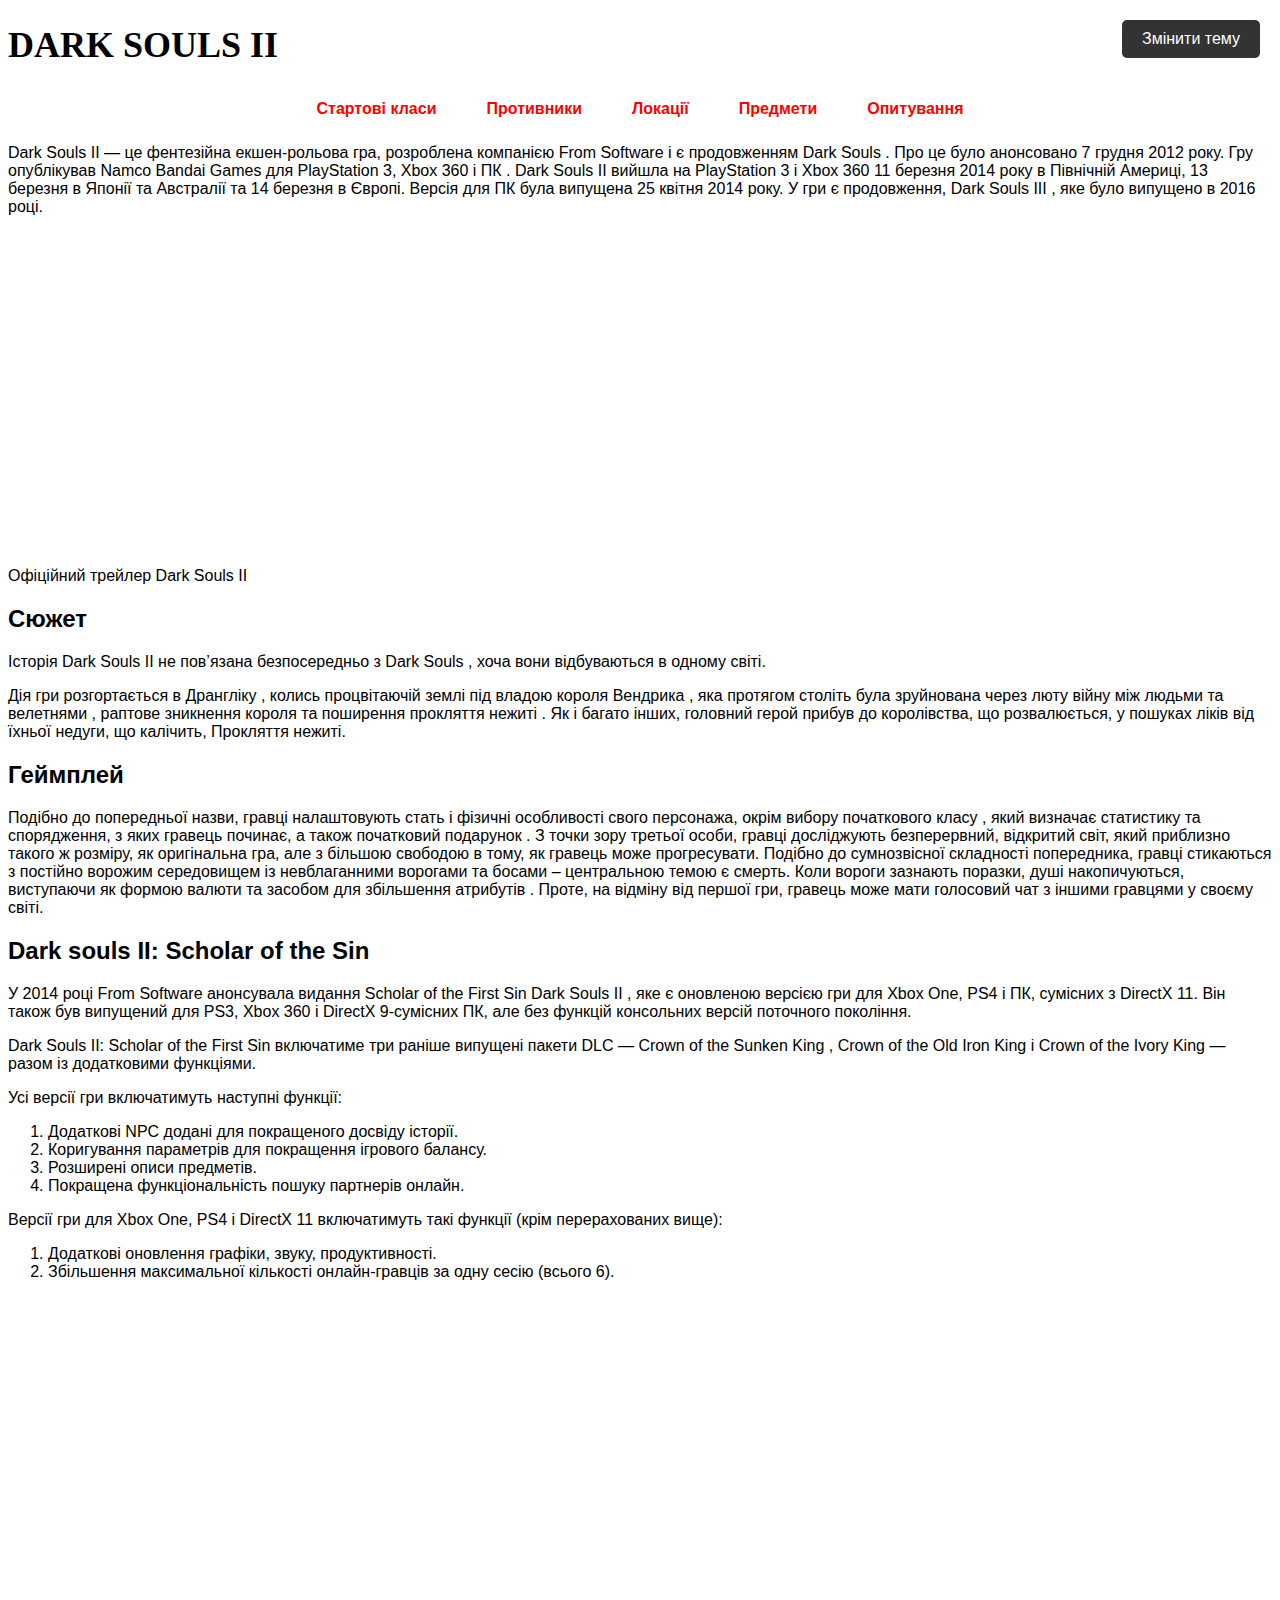
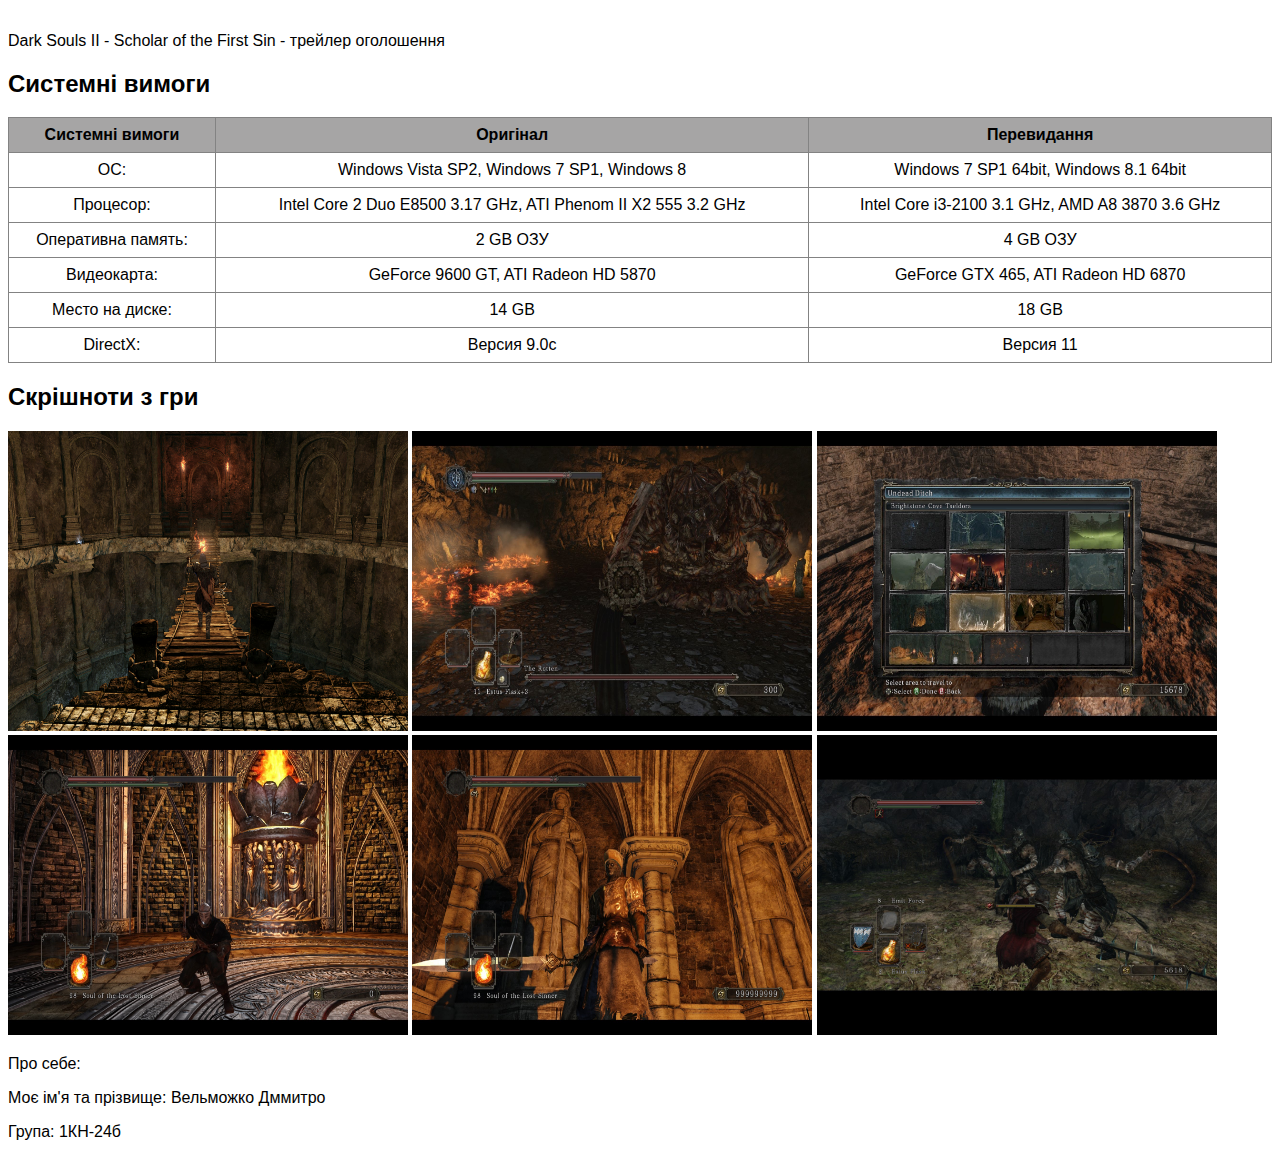
<file: index.html>
<!DOCTYPE html>
<html>
    <head>
        <title>Dark Souls II</title>
        <link rel="stylesheet" href="style.css">
    </head>
    <body>
      <h1 class="title">Dark Souls II</h1>
      <header>
      <nav class="nav">
        <a href="classes.html">Стартові класи</a> 
        <a href="enemy.html">Противники</a> 
        <a href="locations.html">Локації</a> 
        <a href="items.html">Предмети</a>
        <a href="form.html">Опитування</a>
    </nav>
    </header>
        <p>Dark Souls II — це фентезійна екшен-рольова гра, розроблена компанією From Software 
        і є продовженням Dark Souls . Про це було анонсовано 7 грудня 2012 року. 
        Гру опублікував Namco Bandai Games для PlayStation 3, Xbox 360 і ПК . Dark Souls II  вийшла на PlayStation 3 і Xbox 360 
        11 березня 2014 року в Північній Америці, 13 березня в Японії та Австралії та 14 березня в Європі. Версія для ПК була випущена 25 квітня 2014 року. 
        У гри є продовження,  Dark Souls III , яке було випущено в 2016 році.</p>
          <iframe width="560" height="315" src="https://www.youtube.com/embed/UomaKbWHPqc" 
          frameborder="0" allow="accelerometer; autoplay; clipboard-write; encrypted-media; gyroscope; picture-in-picture" 
          allowfullscreen></iframe>
          <p>Офіційний трейлер Dark Souls II</p>
      <h2>Сюжет</h2>
        <p>Історія Dark Souls II не пов’язана безпосередньо з Dark Souls , хоча вони відбуваються
             в одному світі.</p>
        <p>Дія гри розгортається в Дрангліку , колись процвітаючій землі під владою короля Вендрика , яка протягом століть була зруйнована через люту війну 
            між людьми та велетнями , раптове зникнення короля та поширення прокляття нежиті . Як і багато інших, головний герой прибув до королівства, що розвалюється, у пошуках ліків 
            від їхньої недуги, що калічить, Прокляття нежиті.</p>
            <h2>Геймплей</h2>
        <p>Подібно до попередньої назви, гравці налаштовують стать і фізичні особливості свого персонажа, окрім вибору початкового класу , який визначає статистику та спорядження, з яких 
            гравець починає, а також початковий подарунок . З точки зору третьої особи, гравці досліджують безперервний, відкритий світ, який приблизно такого ж розміру, як оригінальна гра, але з більшою 
            свободою в тому, як гравець може прогресувати. Подібно до сумнозвісної складності попередника, гравці стикаються з постійно ворожим середовищем із невблаганними ворогами та босами – центральною темою є смерть. 
            Коли вороги зазнають поразки, душі накопичуються, виступаючи як формою валюти та засобом для збільшення атрибутів . Проте, на відміну від першої гри, гравець може мати голосовий чат з іншими гравцями у своєму світі.</p>
            <h2>Dark souls II: Scholar of the Sin</h2>
        <p>У 2014 році From Software анонсувала видання Scholar of the First Sin Dark Souls II , яке є оновленою версією гри для Xbox One, PS4 і ПК, сумісних з DirectX 11. Він також був випущений для PS3, Xbox 360 і DirectX 9-сумісних ПК, але без 
            функцій консольних версій поточного покоління.</p>
        <p>Dark Souls II: Scholar of the First Sin включатиме три раніше випущені 
        пакети DLC — Crown of the Sunken King , Crown of the Old Iron King і Crown of the Ivory King — разом із додатковими функціями.</p>
        <p>Усі версії гри включатимуть наступні функції:</p>
            <ol>
                <li>Додаткові NPC додані для покращеного досвіду історії.</li>
                <li>Коригування параметрів для покращення ігрового балансу.</li>
                <li>Розширені описи предметів.</li>
                <li>Покращена функціональність пошуку партнерів онлайн.</li>
            </ol>
        <p>Версії гри для Xbox One, PS4 і DirectX 11 включатимуть такі функції (крім перерахованих вище): </p>
            <ol>
                <li>Додаткові оновлення графіки, звуку, продуктивності.</li>
                <li>Збільшення максимальної кількості онлайн-гравців за одну сесію (всього 6).</li>
            </ol>
            <iframe width="560" height="315" 
                src="https://www.youtube.com/embed/v0GxBZcVmHc" 
                title="YouTube video player" frameborder="0" 
                allow="accelerometer; autoplay; clipboard-write; encrypted-media; gyroscope; picture-in-picture; web-share" 
                allowfullscreen></iframe>
        <p>Dark Souls II - Scholar of the First Sin - трейлер оголошення</p>
      <h2>Системні вимоги</h2>
        <table border="1" cellspacing="0" cellpadding="5" class="table">
          <tr>
            <th>Системні вимоги</th>
            <th>Оригінал</th>
            <th>Перевидання</th>
          </tr>
          <tr>
            <td>OC:</td>
            <td>Windows Vista SP2, Windows 7 SP1, Windows 8</td>
            <td>Windows 7 SP1 64bit, Windows 8.1 64bit</td>
          </tr>
          <tr>
            <td>Процесор:</td>
            <td>Intel Core 2 Duo E8500 3.17 GHz, ATI Phenom II X2 555 3.2 GHz</td>
            <td>Intel Core i3-2100 3.1 GHz, AMD A8 3870 3.6 GHz</td>
          </tr>
          <tr>
            <td>Оперативна память:</td>
            <td>2 GB ОЗУ</td>
            <td>4 GB ОЗУ</td>
          </tr>
          <tr>
            <td>Видеокарта:</td>
            <td>GeForce 9600 GT, ATI Radeon HD 5870</td>
            <td>GeForce GTX 465, ATI Radeon HD 6870</td>
          </tr>
          <tr>
            <td>Место на диске:</td>
            <td>14 GB</td>
            <td>18 GB</td>
          </tr>
          <tr>
            <td>DirectX:</td>
            <td>Версия 9.0c</td>
            <td>Версия 11</td>
          </tr>
        </table>
      <h2>Скрішноти з гри</h2>
        <img src="images/screenshot1.jpg" width="400" height="300" alighn="left">
        <img src="images/screenshot2.jpg" width="400" height="300" alighn="left">
        <img src="images/screenshot3.jpg" width="400" height="300" alighn="left">
        <img src="images/screenshot4.jpg" width="400" height="300" alighn="left">
        <img src="images/screenshot5.jpg" width="400" height="300" alighn="left">
        <img src="images/screenshot6.jpg" width="400" height="300" alighn="left">
      <footer>
        <p>Про себе:</p>
        <p>Моє ім'я та прізвище: Вельможко Дммитро</p>
        <p>Група: 1КН-24б</p> 
      </footer>
      <button id="themeToggleBtn" class="theme-toggle-button">Змінити тему</button>
      <button id="scrollToTopBtn" style="display: none;">↑</button>
      <noscript>Увімкніть JavaScrips!!!</noscript>
      <script src="js/scroll_button.js"></script>
      <script src="js/theme.js"></script>
  </body>
</html>
</file>
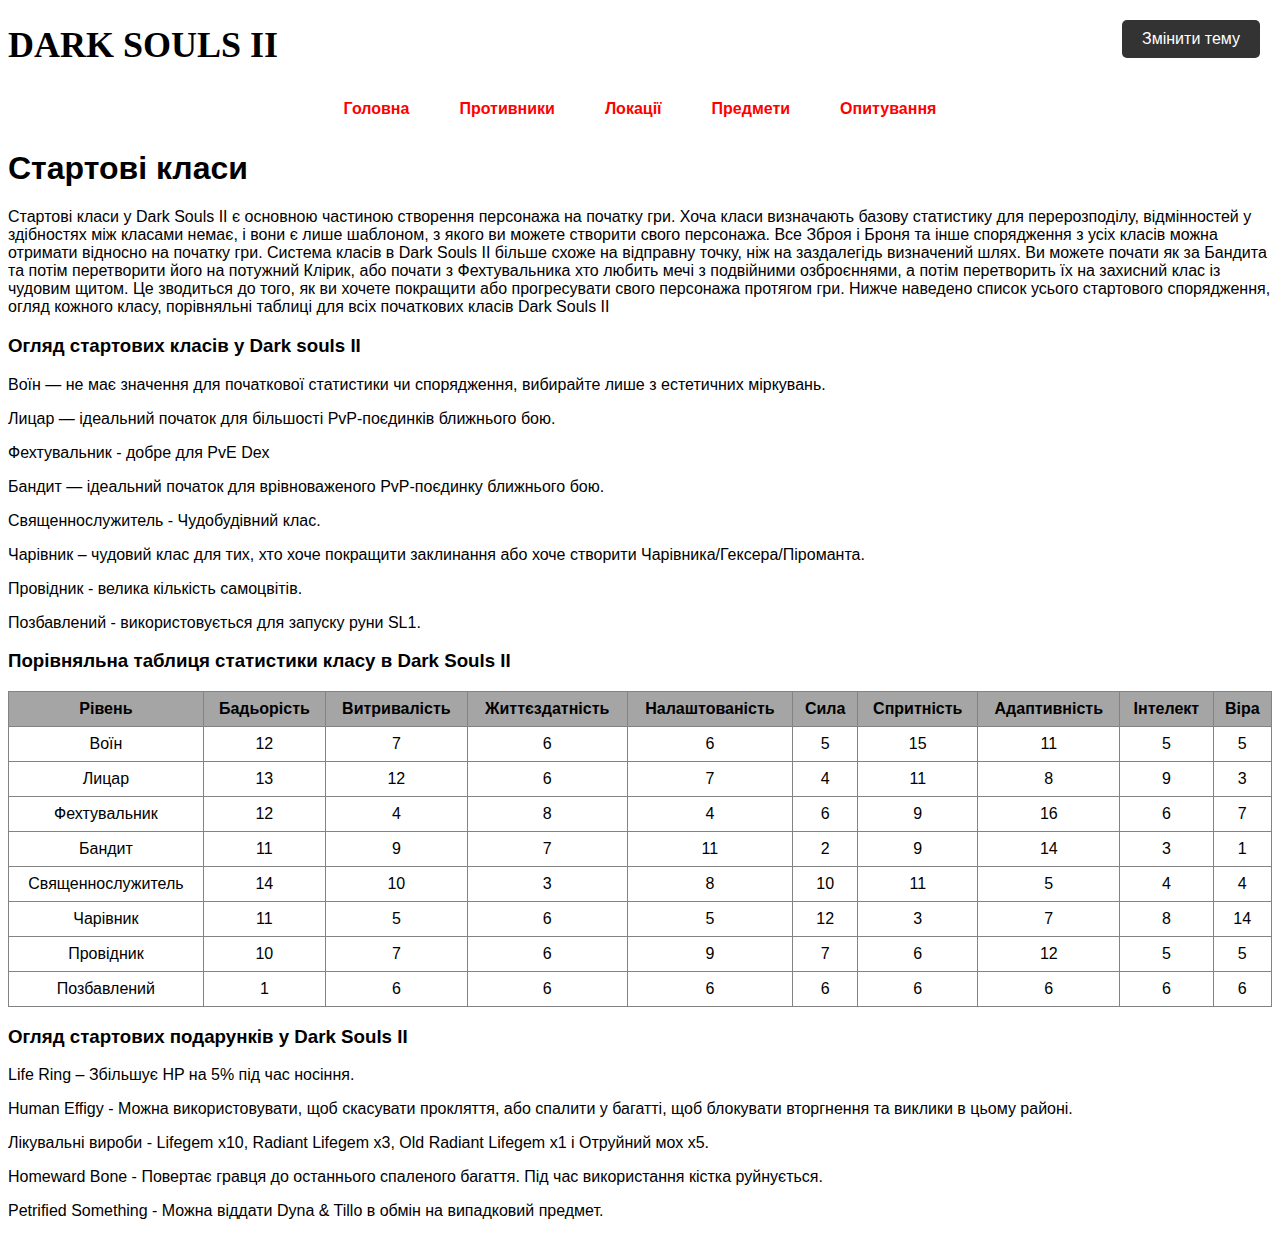
<file: classes.html>
<!DOCTYPE html>
<html>
    <head>
        <title>Стартові класи</title>
        <link rel="stylesheet" href="style.css">
    </head>
    <body>
        <h1 class="title">Dark Souls II</h1>
        <nav class="nav">
            <a href="index.html">Головна</a> 
            <a href="enemy.html">Противники</a> 
            <a href="locations.html">Локації</a> 
            <a href="items.html">Предмети</a>
            <a href="form.html">Опитування</a>
        </nav>
        <h1>Стартові класи</h1>
        <p>Стартові класи у Dark Souls II є основною частиною створення персонажа на початку гри. 
            Хоча класи визначають базову статистику для перерозподілу, відмінностей у здібностях між класами немає, і вони є лише шаблоном, з якого ви можете створити свого персонажа. 
            Все Зброя і Броня та інше спорядження з усіх класів можна отримати відносно на початку гри. Система класів в Dark Souls II більше схоже на відправну точку, ніж на заздалегідь визначений шлях. 
            Ви можете почати як за Бандита та потім перетворити його на потужний Клірик, або почати з Фехтувальника хто любить мечі з подвійними озброєннями, а потім перетворить їх на захисний клас із чудовим щитом. 
            Це зводиться до того, як ви хочете покращити або прогресувати свого персонажа протягом гри. Нижче наведено список усього стартового спорядження, огляд кожного класу, порівняльні 
            таблиці для всіх початкових класів Dark Souls II</p>
        <h3>Огляд стартових класів у Dark souls II</h3>
            <p>Воїн — не має значення для початкової статистики чи спорядження, вибирайте лише з естетичних міркувань.</p>
            <p>Лицар — ідеальний початок для більшості PvP-поєдинків ближнього бою.</p>
            <p>Фехтувальник - добре для PvE Dex</p>
            <p>Бандит — ідеальний початок для врівноваженого PvP-поєдинку ближнього бою.</p>
            <p>Священнослужитель - Чудобудівний клас.</p>
            <p>Чарівник – чудовий клас для тих, хто хоче покращити заклинання або хоче створити Чарівника/Гексера/Піроманта.</p>
            <p>Провідник - велика кількість самоцвітів.</p>
            <p>Позбавлений - використовується для запуску руни SL1.</p>
        <h3>Порівняльна таблиця статистики класу в Dark Souls II</h3>
        <table border="1" cellspacing="0" cellpadding="5" class="table">
            <thead>
                <tr>
                    <th>Рівень</th>
                    <th>Бадьорість</th>
                    <th>Витривалість</th>
                    <th>Життєздатність</th>
                    <th>Налаштованість</th>
                    <th>Сила</th>
                    <th>Спритність</th>
                    <th>Адаптивність</th>
                    <th>Інтелект</th>
                    <th>Віра</th>
                </tr>
            </thead>
            <tbody>
                <tr>
                    <td>Воїн</td>
                    <td>12</td>
                    <td>7</td>
                    <td>6</td>
                    <td>6</td>
                    <td>5</td>
                    <td>15</td>
                    <td>11</td>
                    <td>5</td>
                    <td>5</td>
                </tr>
                <tr>
                    <td>Лицар</td>
                    <td>13</td>
                    <td>12</td>
                    <td>6</td>
                    <td>7</td>
                    <td>4</td>
                    <td>11</td>
                    <td>8</td>
                    <td>9</td>
                    <td>3</td>
                </tr>
                <tr>
                    <td>Фехтувальник</td>
                    <td>12</td>
                    <td>4</td>
                    <td>8</td>
                    <td>4</td>
                    <td>6</td>
                    <td>9</td>
                    <td>16</td>
                    <td>6</td>
                    <td>7</td>
                </tr>
                <tr>
                    <td>Бандит</td>
                    <td>11</td>
                    <td>9</td>
                    <td>7</td>
                    <td>11</td>
                    <td>2</td>
                    <td>9</td>
                    <td>14</td>
                    <td>3</td>
                    <td>1</td>
                </tr>
                <tr>
                    <td>Священнослужитель</td>
                    <td>14</td>
                    <td>10</td>
                    <td>3</td>
                    <td>8</td>
                    <td>10</td>
                    <td>11</td>
                    <td>5</td>
                    <td>4</td>
                    <td>4</td>
                </tr>
                <tr>
                    <td>Чарівник</td>
                    <td>11</td>
                    <td>5</td>
                    <td>6</td>
                    <td>5</td>
                    <td>12</td>
                    <td>3</td>
                    <td>7</td>
                    <td>8</td>
                    <td>14</td>
                </tr>
                <tr>
                    <td>Провідник</td>
                    <td>10</td>
                    <td>7</td>
                    <td>6</td>
                    <td>9</td>
                    <td>7</td>
                    <td>6</td>
                    <td>12</td>
                    <td>5</td>
                    <td>5</td>
                </tr>
                <tr>
                    <td>Позбавлений</td>
                    <td>1</td>
                    <td>6</td>
                    <td>6</td>
                    <td>6</td>
                    <td>6</td>
                    <td>6</td>
                    <td>6</td>
                    <td>6</td>
                    <td>6</td>
                </tr>
            </tbody>
        </table>        
        <h3>Огляд стартових подарунків у Dark Souls II</h3>
            <p>Life Ring – Збільшує HP на 5% під час носіння.</p>
            <p>Human Effigy - Можна використовувати, щоб скасувати прокляття, або спалити у багатті, щоб блокувати вторгнення та виклики в цьому районі.</p>
            <p>Лікувальні вироби - Lifegem x10, Radiant Lifegem x3, Old Radiant Lifegem x1 і Отруйний мох x5.</p>
            <p>Homeward Bone - Повертає гравця до останнього спаленого багаття. Під час використання кістка руйнується.</p>
            <p>Petrified Something - Можна віддати Dyna & Tillo в обмін на випадковий предмет.</p>
        <button id="themeToggleBtn" class="theme-toggle-button">Змінити тему</button>
        <button id="scrollToTopBtn" style="display: none;">↑</button>
        <noscript>Увімкніть JavaScrips!!!</noscript>
        <script src="js/scroll_button.js"></script>
        <script src="js/theme.js"></script>
    </body>
</html>
</file>
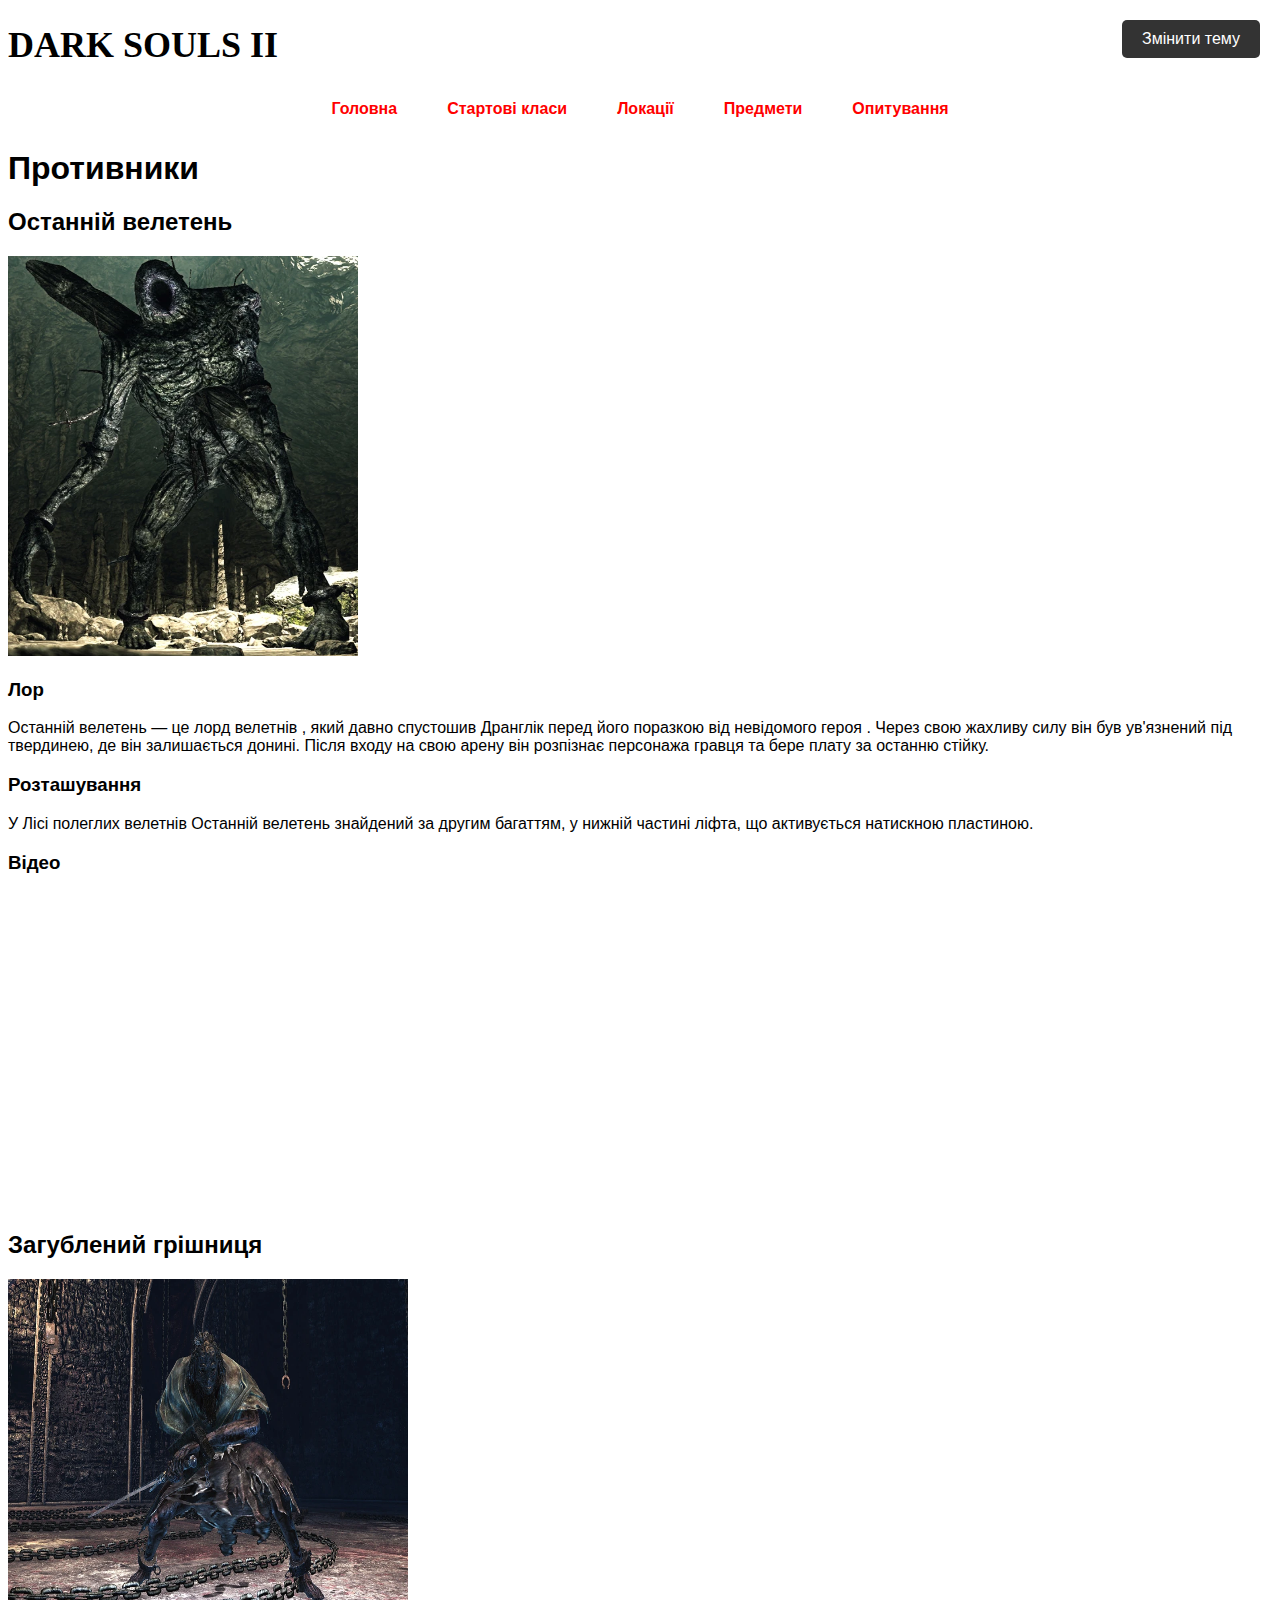
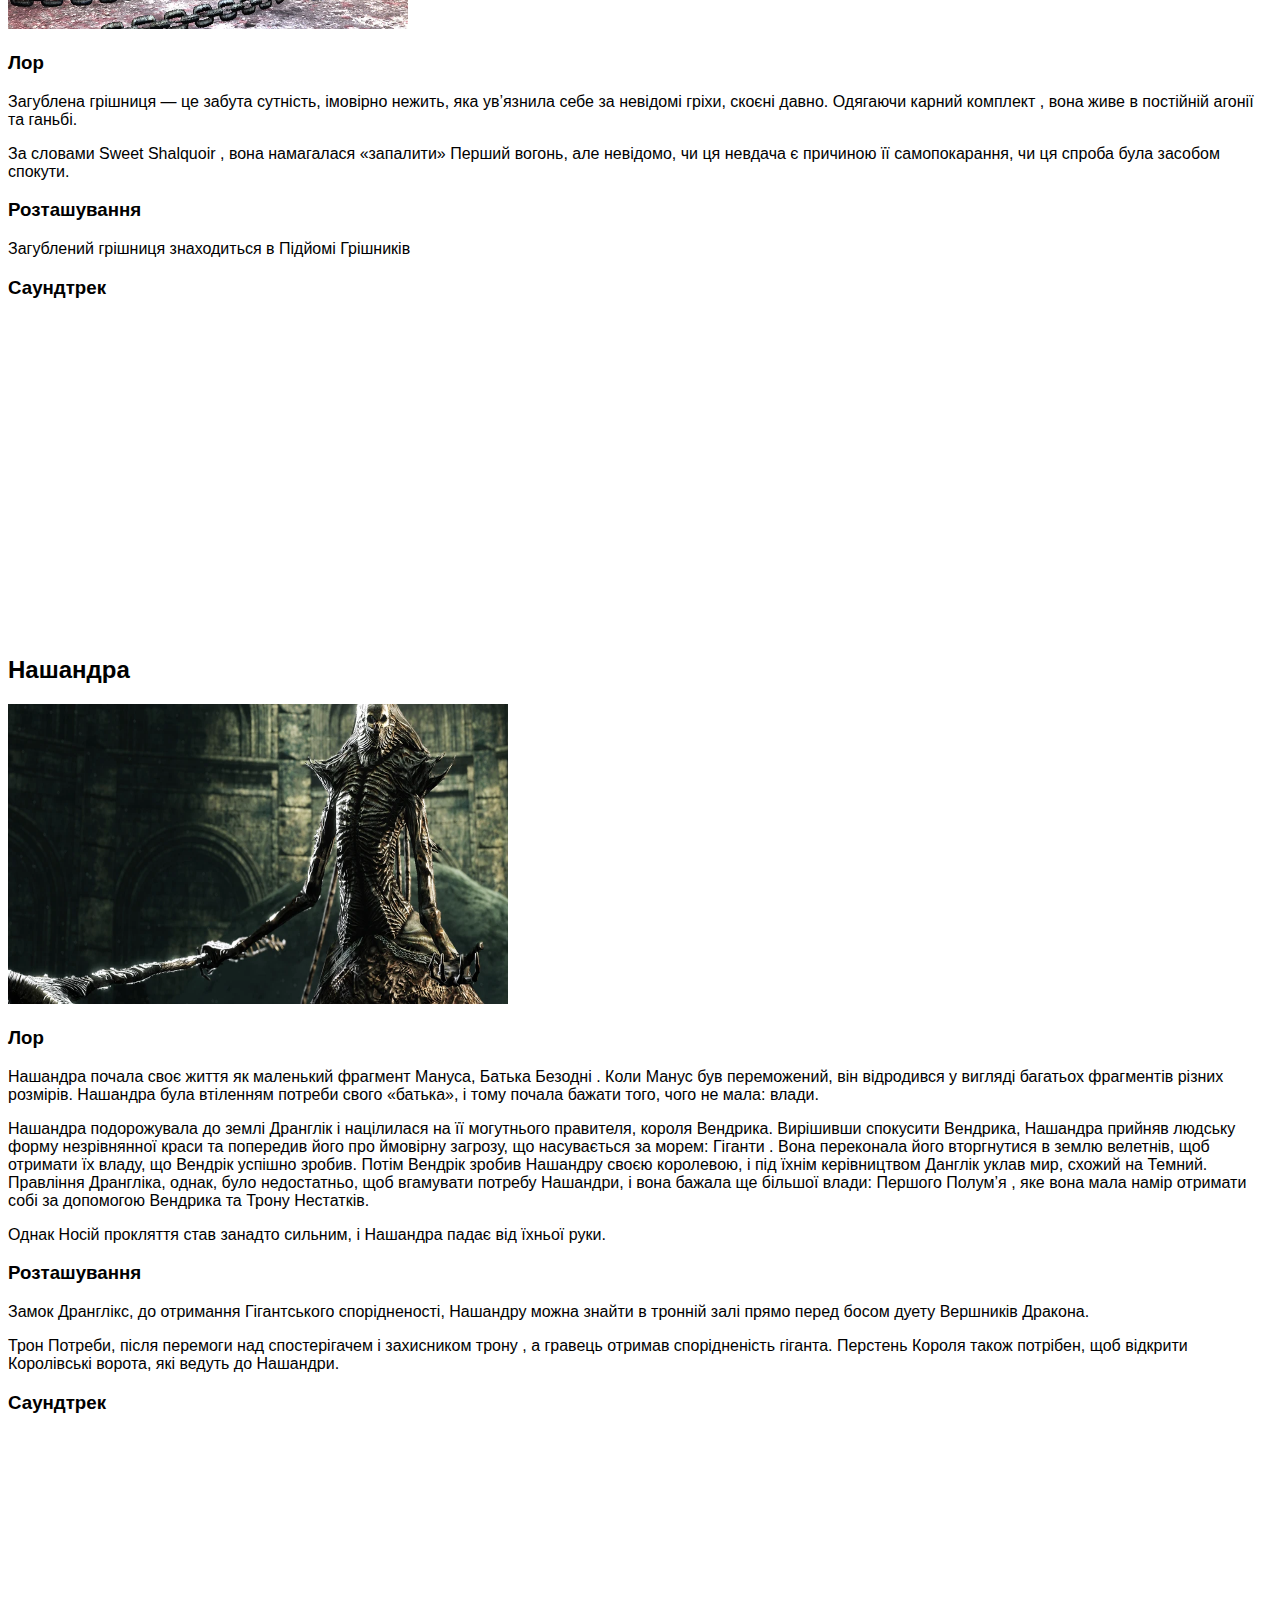
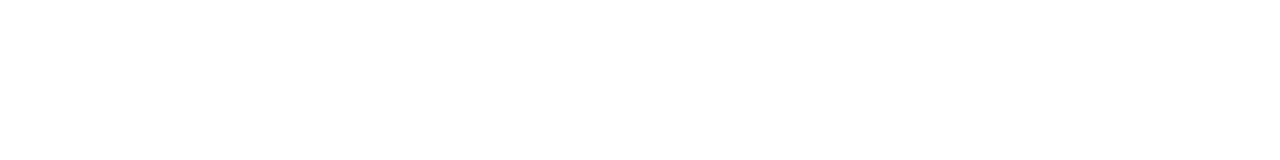
<file: enemy.html>
<!DOCTYPE html>
<html>
    <head>
        <title>Противники</title>
        <link rel="stylesheet" href="style.css">
    </head>
    <body>
        <h1 class="title">Dark Souls II</h1>
        <nav class="nav">
            <a href="index.html">Головна</a> 
            <a href="classes.html">Стартові класи</a> 
            <a href="locations.html">Локації</a> 
            <a href="items.html">Предмети</a>
            <a href="form.html">Опитування</a>
        </nav>
        <h1>Противники</h1>
        <h2>Останній велетень</h2>
            <img src="images/The_Last_Giant.jpg" width="350" height="400">
            <h3>Лор</h3>
            <p>Останній велетень — це лорд велетнів , який давно спустошив 
                Дранглік перед його поразкою від невідомого героя . 
                Через свою жахливу силу він був ув'язнений під твердинею, де він залишається донині. 
                Після входу на свою арену він розпізнає персонажа гравця та бере плату за останню стійку.</p>
            <h3>Розташування</h3>
                <p>У Лісі полеглих велетнів Останній велетень знайдений за другим багаттям, у нижній частині ліфта, 
                    що активується натискною пластиною.</p>
            <h3>Відео</h3>
            <iframe width="560" height="315" src="https://www.youtube.com/embed/HXHd585EHzw?si=O2qFzbpgNgAlwugC" title="YouTube video player" 
            frameborder="0" allow="accelerometer; autoplay; clipboard-write; encrypted-media; gyroscope; picture-in-picture; web-share" referrerpolicy="strict-origin-when-cross-origin" 
            allowfullscreen></iframe>
        <h2>Загублений грішниця</h2>
            <img src="images/LostSinner.jpg" width="400" height="350">
            <h3>Лор</h3>
            <p>Загублена грішниця — це забута сутність, імовірно нежить, яка ув’язнила себе за невідомі гріхи, 
                скоєні давно. Одягаючи карний комплект , вона живе в постійній агонії та ганьбі.</p> 
            <p>За словами Sweet Shalquoir , вона намагалася «запалити» Перший вогонь, але невідомо, 
                чи ця невдача є причиною її самопокарання, чи ця спроба була засобом спокути.</p>
            <h3>Розташування</h3>
            <p>Загублений грішниця знаходиться в Підйомі Грішників</p>
            <h3>Саундтрек</h3>
            <iframe width="560" height="315" src="https://www.youtube.com/embed/hZwS3zXGFzw?si=pvAZZJgaU65S46Dp" title="YouTube video player" 
            frameborder="0" allow="accelerometer; autoplay; clipboard-write; encrypted-media; gyroscope; picture-in-picture; web-share" referrerpolicy="strict-origin-when-cross-origin" 
            allowfullscreen></iframe>
        <h2>Нашандра</h2>
            <img src="images/Nashandra.jpg" width="500" height="300">
            <h3>Лор</h3>
            <p>Нашандра почала своє життя як маленький фрагмент  Мануса, Батька Безодні . Коли Манус був переможений, він відродився у вигляді багатьох фрагментів різних розмірів. 
                Нашандра була втіленням потреби свого «батька», і тому почала бажати того, чого не мала: влади.</p>
            <p>Нашандра подорожувала до землі Дранглік і націлилася на її могутнього правителя, короля Вендрика. Вирішивши спокусити Вендрика, Нашандра прийняв людську форму незрівнянної краси та попередив його про ймовірну загрозу, 
                що насувається за морем: Гіганти . Вона переконала його вторгнутися в землю велетнів, щоб отримати їх владу, що Вендрік успішно зробив. Потім Вендрік зробив Нашандру своєю королевою, 
                і під їхнім керівництвом Данглік уклав мир, схожий на Темний. Правління Дрангліка, однак, було недостатньо, щоб вгамувати потребу Нашандри, і вона бажала ще більшої влади: Першого Полум’я , 
                яке вона мала намір отримати собі за допомогою Вендрика та Трону Нестатків.</p>
            <p>Однак Носій прокляття став занадто сильним, і Нашандра падає від їхньої руки.</p>
            <h3>Розташування</h3>
            <p>Замок Дранглікс, до отримання Гігантського спорідненості, Нашандру можна знайти в тронній залі прямо перед босом дуету Вершників Дракона.</p>
            <p>Трон Потреби, після перемоги над спостерігачем і захисником трону , а гравець отримав спорідненість гіганта. Перстень Короля також потрібен, 
                щоб відкрити Королівські ворота, які ведуть до Нашандри.</p>
            <h3>Саундтрек</h3>
            <iframe width="560" height="315" src="https://www.youtube.com/embed/BdGYOnfO2OY?si=jeacUZdqay1phiL9" title="YouTube video player" 
            frameborder="0" allow="accelerometer; autoplay; clipboard-write; encrypted-media; gyroscope; picture-in-picture; web-share" referrerpolicy="strict-origin-when-cross-origin" 
            allowfullscreen></iframe>
        <button id="themeToggleBtn" class="theme-toggle-button">Змінити тему</button>
        <button id="scrollToTopBtn" style="display: none;">↑</button>
        <noscript>Увімкніть JavaScrips!!!</noscript>
        <script src="js/scroll_button.js"></script>
        <script src="js/theme.js"></script>
    </body>
</html>
</file>
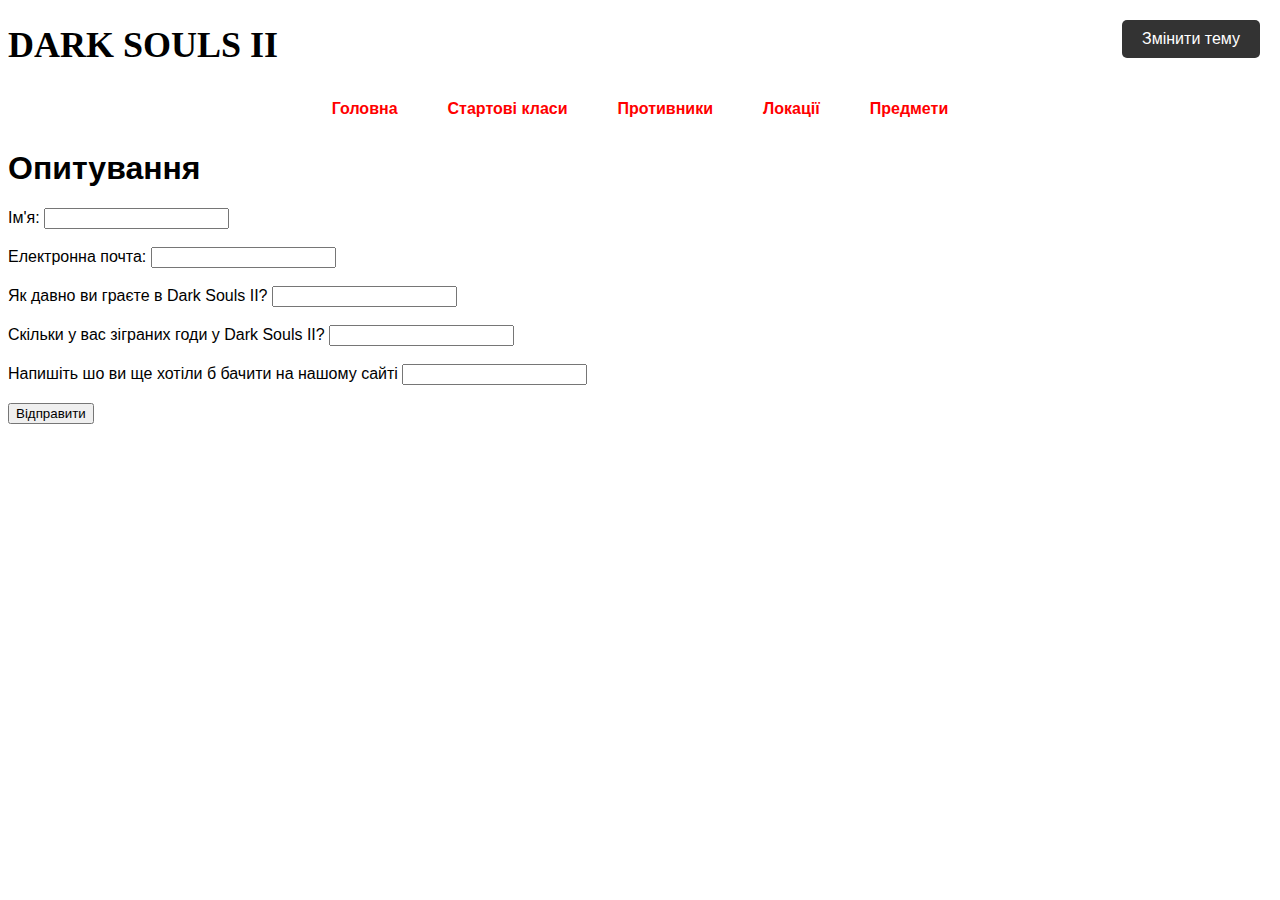
<file: form.html>
<!DOCTYPE html>
<head>
    <meta charset="UTF-8">
    <meta name="viewport" content="width=device-width, initial-scale=1.0">
    <link rel="stylesheet" href="style.css">
    <title>Опитування</title>
</head>
<body>
    <h1 class="title">Dark Souls II</h1>
      <header>
      <nav class="nav">
        <a href="index.html">Головна</a>
        <a href="classes.html">Стартові класи</a> 
        <a href="enemy.html">Противники</a> 
        <a href="locations.html">Локації</a> 
        <a href="items.html">Предмети</a>
    </nav>
    </header>
    <h1>Опитування</h1>
    <form action="process_survey.php" method="POST">
        <label for="name">Ім'я:</label>
        <input type="text" id="name" name="name" required><br><br>

        <label for="email">Електронна почта:</label>
        <input type="email" id="email" name="email" required><br><br>

        <label for="question1">Як давно ви граєте в Dark Souls II?</label>
        <input type="text" id="question1" name="question1" required><br><br>

        <label for="question2">Скільки у вас зіграних годи у Dark Souls II?</label>
        <input type="number" id="question2" name="question2" required><br><br>

        <label for="question3">Напишіть шо ви ще хотіли б бачити на нашому сайті</label>
        <input type="text" id="question3" name="question3" required><br><br>

        <button type="submit">Відправити</button>
    </form>
    <button id="themeToggleBtn" class="theme-toggle-button">Змінити тему</button>
    <button id="scrollToTopBtn" style="display: none;">↑</button>
    <noscript>Увімкніть JavaScrips!!!</noscript>
    <script src="js/scroll_button.js"></script>
    <script src="js/theme.js"></script>
</body>
</html>
</file>
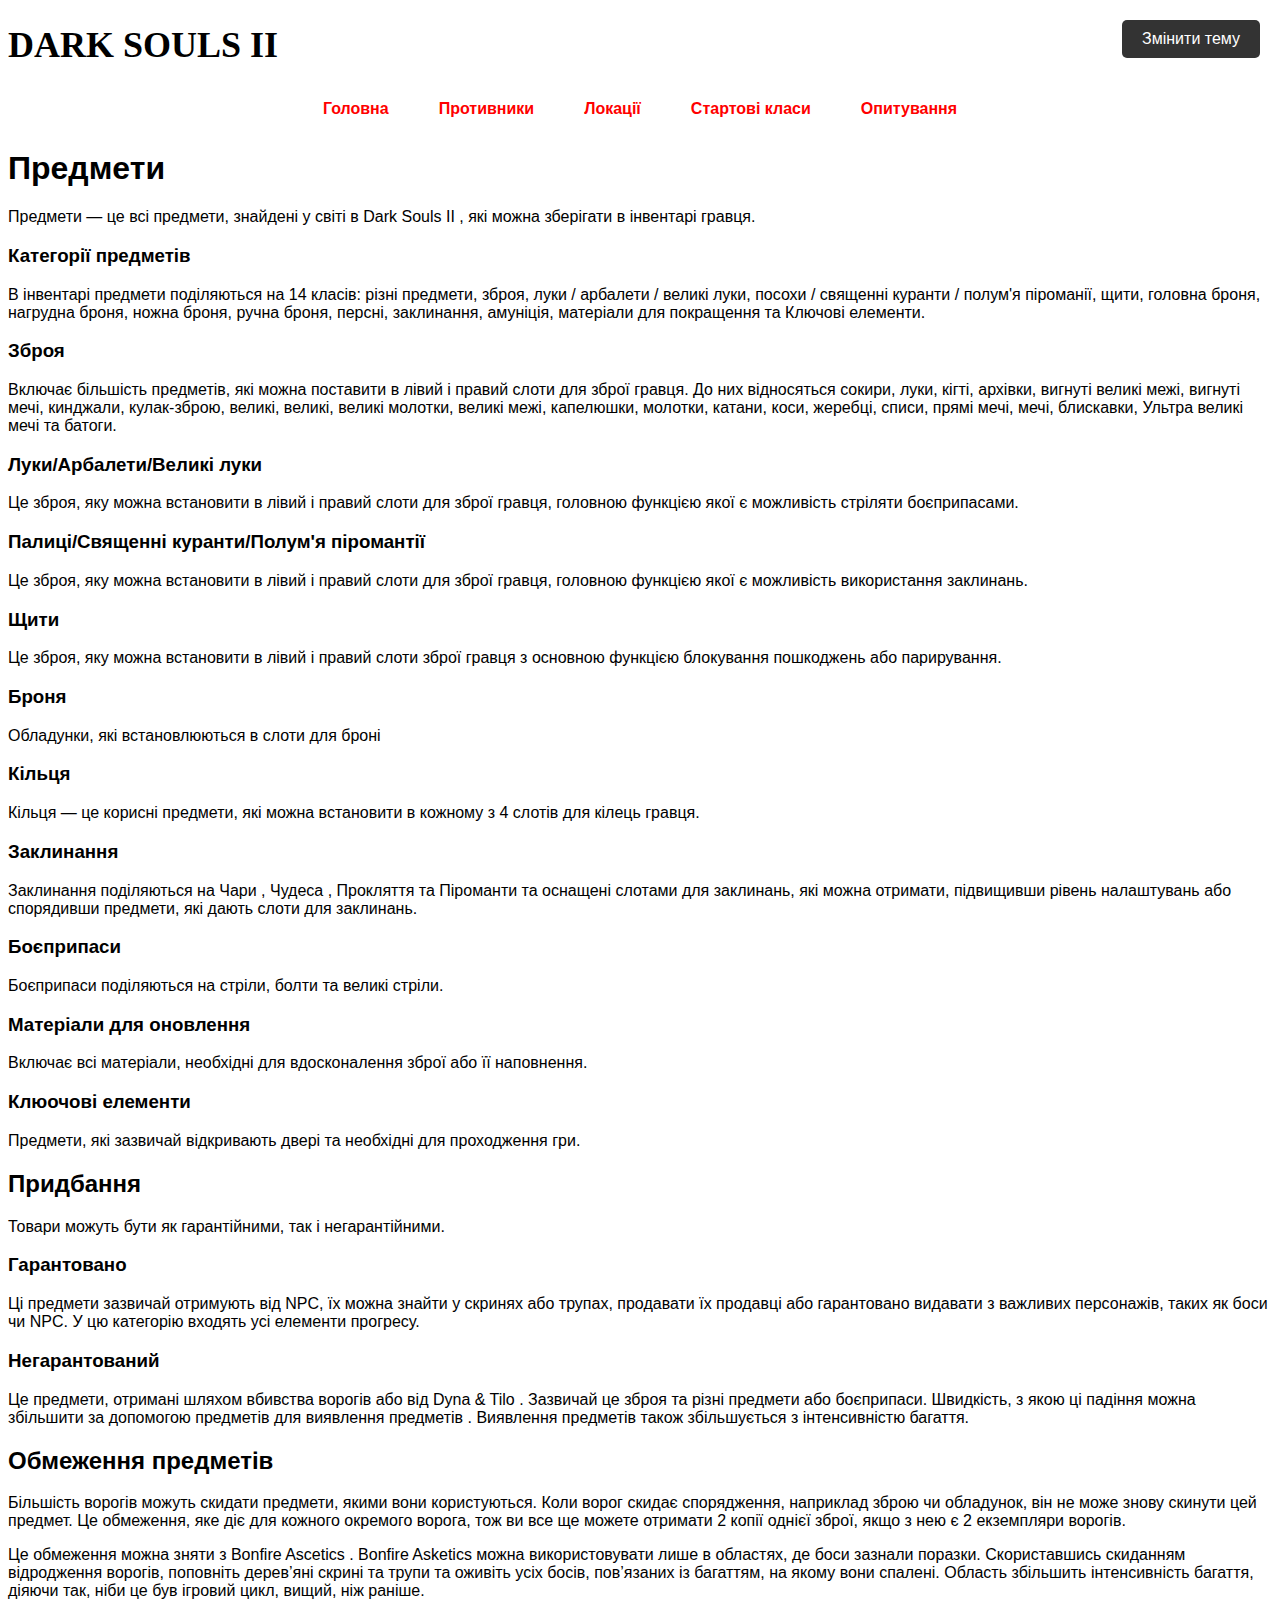
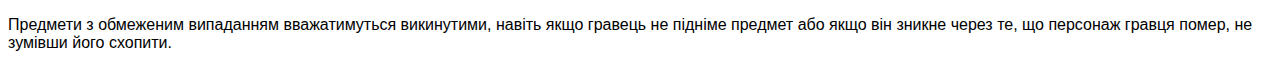
<file: items.html>
<!DOCTYPE html>
<html>
    <head>
        <title>Предмети</title>
        <link rel="stylesheet" href="style.css">
    </head>
    <body>
        <h1 class="title">Dark Souls II</h1>
        <nav class="nav">
            <a href="index.html">Головна</a> 
            <a href="enemy.html">Противники</a> 
            <a href="locations.html">Локації</a> 
            <a href="classes.html">Стартові класи</a>
            <a href="form.html">Опитування</a>
        </nav>
        <h1>Предмети</h1>
        <p>Предмети — це всі предмети, знайдені у світі 
            в Dark Souls II , які можна зберігати в інвентарі гравця.</p>
        <h3>Категорії предметів</h3>
            <p>В інвентарі предмети поділяються на 14 класів: різні предмети, зброя, луки / арбалети / великі луки, 
                посохи / священні куранти / полум'я піроманії, щити, головна броня, нагрудна броня, ножна броня, ручна броня, 
                персні, заклинання, амуніція, матеріали для покращення та Ключові елементи.</p>
        <h3>Зброя</h3>
            <p>Включає більшість предметів, які можна поставити в лівий і правий слоти для зброї гравця. До них відносяться сокири, луки, кігті, архівки, 
                вигнуті великі межі, вигнуті мечі, кинджали, кулак-зброю, великі, великі, великі молотки, великі межі, капелюшки, молотки, катани, коси, жеребці, списи, 
                прямі мечі, мечі, блискавки, Ультра великі мечі та батоги.</p>
        <h3>Луки/Арбалети/Великі луки</h3>
            <p>Це зброя, яку можна встановити в лівий і правий слоти для зброї гравця, головною функцією якої є можливість стріляти боєприпасами.</p>
        <h3>Палиці/Священні куранти/Полум'я піромантії</h3>
            <p>Це зброя, яку можна встановити в лівий і правий слоти для зброї гравця, головною функцією якої є можливість використання заклинань.</p>
        <h3>Щити</h3>
            <p>Це зброя, яку можна встановити в лівий і правий слоти зброї гравця з основною функцією блокування пошкоджень або парирування.</p>
        <h3>Броня</h3>
            <p>Обладунки, які встановлюються в слоти для броні</p>
        <h3>Кільця</h3>
            <p>Кільця — це корисні предмети, які можна встановити в кожному з 4 слотів для кілець гравця.</p>
        <h3>Заклинання</h3>
            <p>Заклинання поділяються на Чари , Чудеса , Прокляття та Піроманти та оснащені слотами для заклинань, які можна отримати, 
                підвищивши рівень налаштувань або спорядивши предмети, які дають слоти для заклинань.</p>
        <h3>Боєприпаси</h3>
            <p>Боєприпаси поділяються на стріли, болти та великі стріли.</p>
        <h3>Матеріали для оновлення</h3>
            <p>Включає всі матеріали, необхідні для вдосконалення зброї або її наповнення.</p>
        <h3>Клюочові елементи</h3>
            <p>Предмети, які зазвичай відкривають двері та необхідні для проходження гри.</p>
        <h2>Придбання</h2>
            <p>Товари можуть бути як гарантійними, так і негарантійними.</p>
        <h3>Гарантовано</h3>
            <p>Ці предмети зазвичай отримують від NPC, їх можна знайти у скринях або трупах, продавати їх продавці або 
                гарантовано видавати з важливих персонажів, таких як боси чи NPC. У цю категорію входять усі елементи прогресу.</p>
        <h3>Негарантований</h3>
            <p>Це предмети, отримані шляхом вбивства ворогів або від Dyna & Tilo . Зазвичай це зброя та різні предмети або боєприпаси. 
                Швидкість, з якою ці падіння можна збільшити за допомогою предметів для виявлення предметів . Виявлення предметів також 
                збільшується з інтенсивністю багаття.</p>
        <h2>Обмеження предметів</h2>
            <p>Більшість ворогів можуть скидати предмети, якими вони користуються. Коли ворог скидає спорядження, наприклад зброю чи обладунок, 
                він не може знову скинути цей предмет. Це обмеження, яке діє для кожного окремого ворога, тож ви все ще можете отримати 2 копії однієї зброї, 
                якщо з нею є 2 екземпляри ворогів.</p>
            <p>Це обмеження можна зняти з Bonfire Ascetics . Bonfire Asketics можна використовувати лише в областях, де боси зазнали поразки. Скориставшись скиданням 
                відродження ворогів, поповніть дерев’яні скрині та трупи та оживіть усіх босів, пов’язаних із багаттям, на якому вони спалені. Область збільшить інтенсивність багаття, 
                діяючи так, ніби це був ігровий цикл, вищий, ніж раніше.</p>
            <p>Предмети з обмеженим випаданням вважатимуться викинутими, навіть якщо гравець не підніме предмет або якщо він зникне через те, що персонаж гравця помер, не зумівши його схопити.</p>
        <button id="themeToggleBtn" class="theme-toggle-button">Змінити тему</button>
        <button id="scrollToTopBtn" style="display: none;">↑</button>
        <noscript>Увімкніть JavaScrips!!!</noscript>
        <script src="js/scroll_button.js"></script>
        <script src="js/theme.js"></script>
    </body>
</html>
</file>
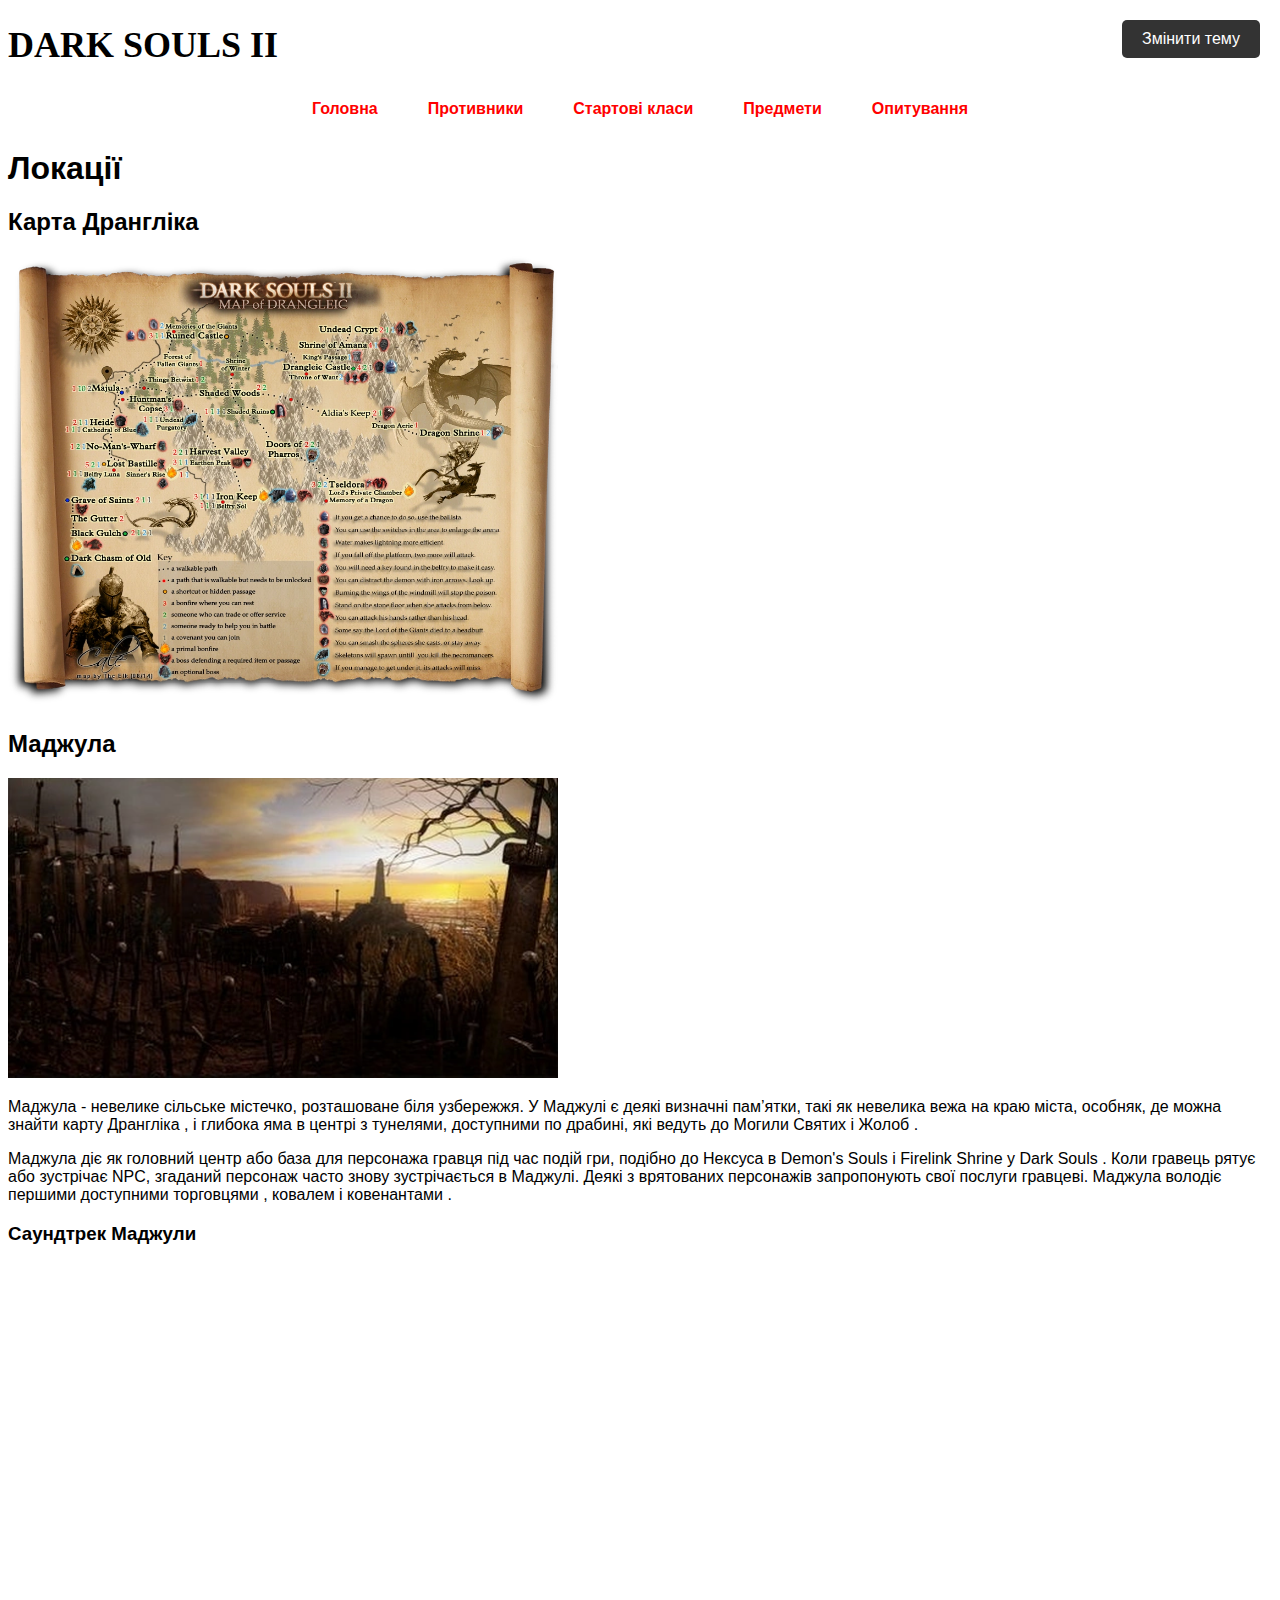
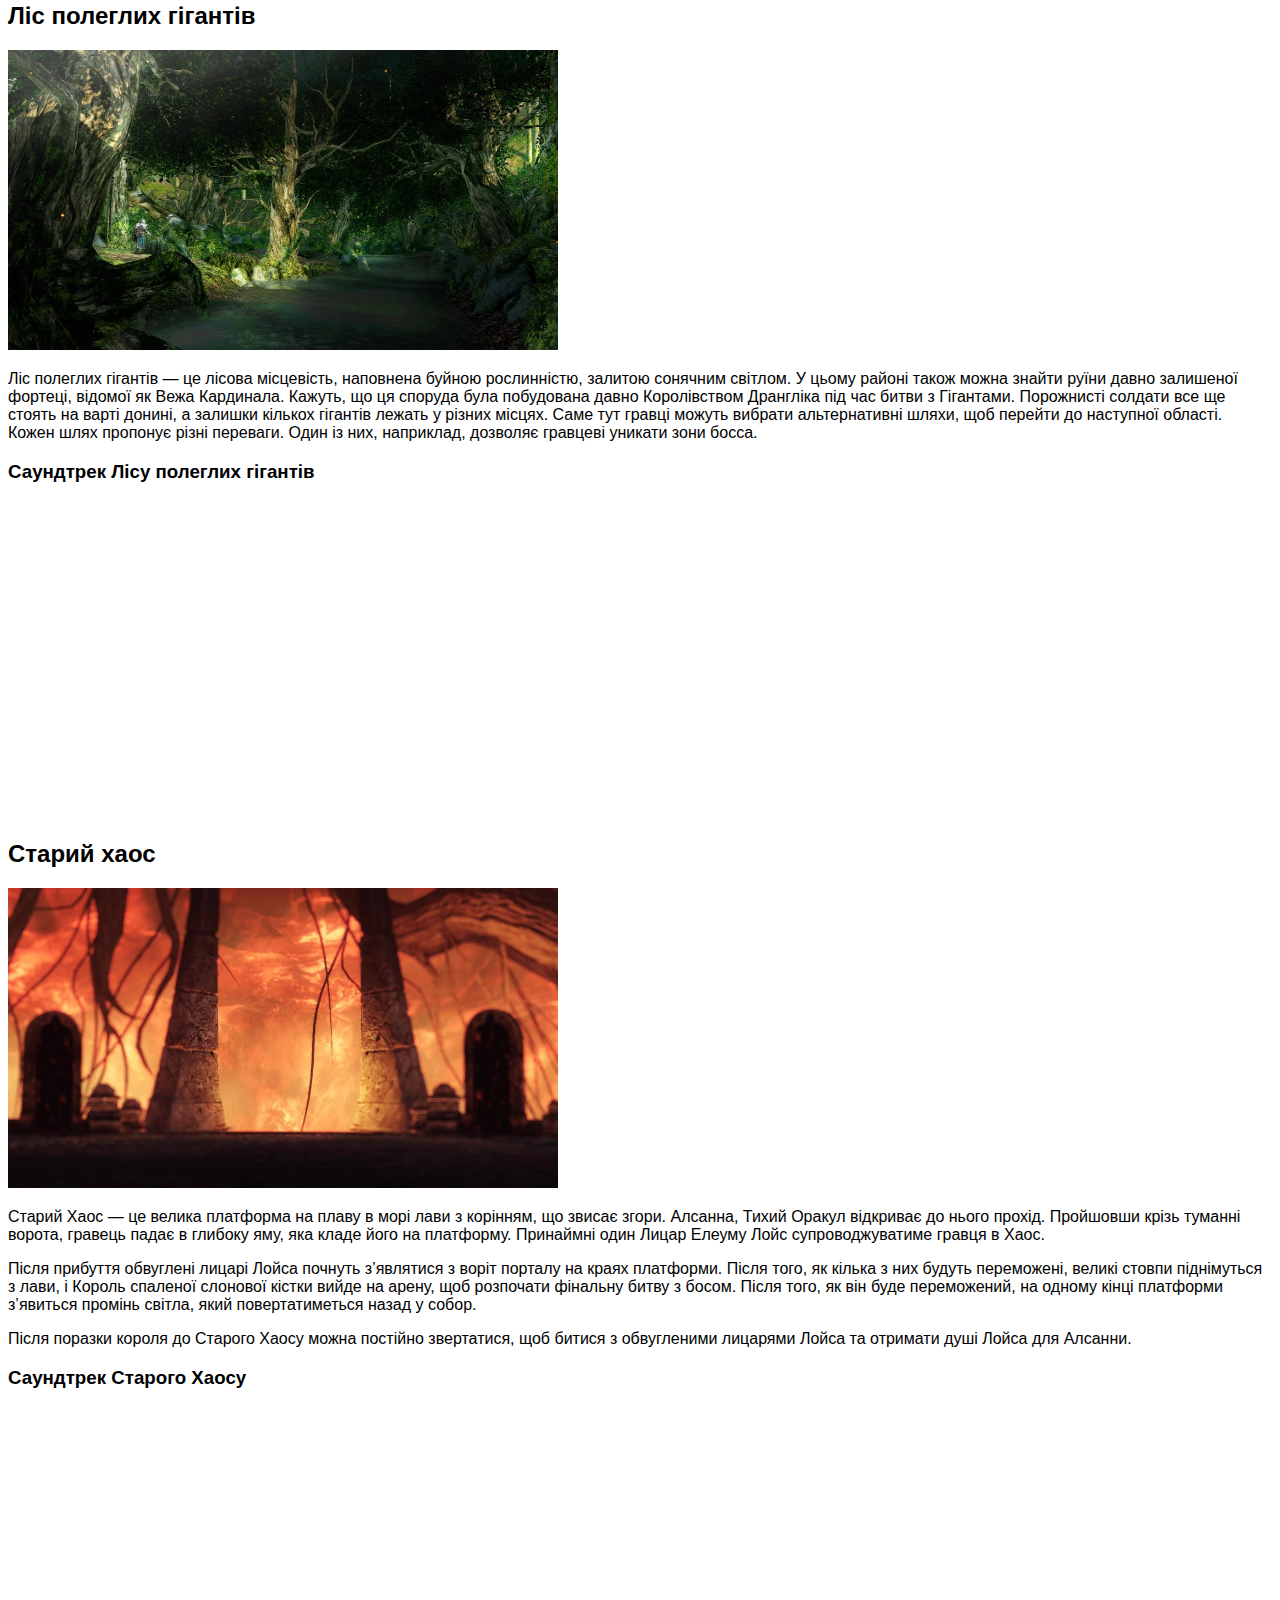
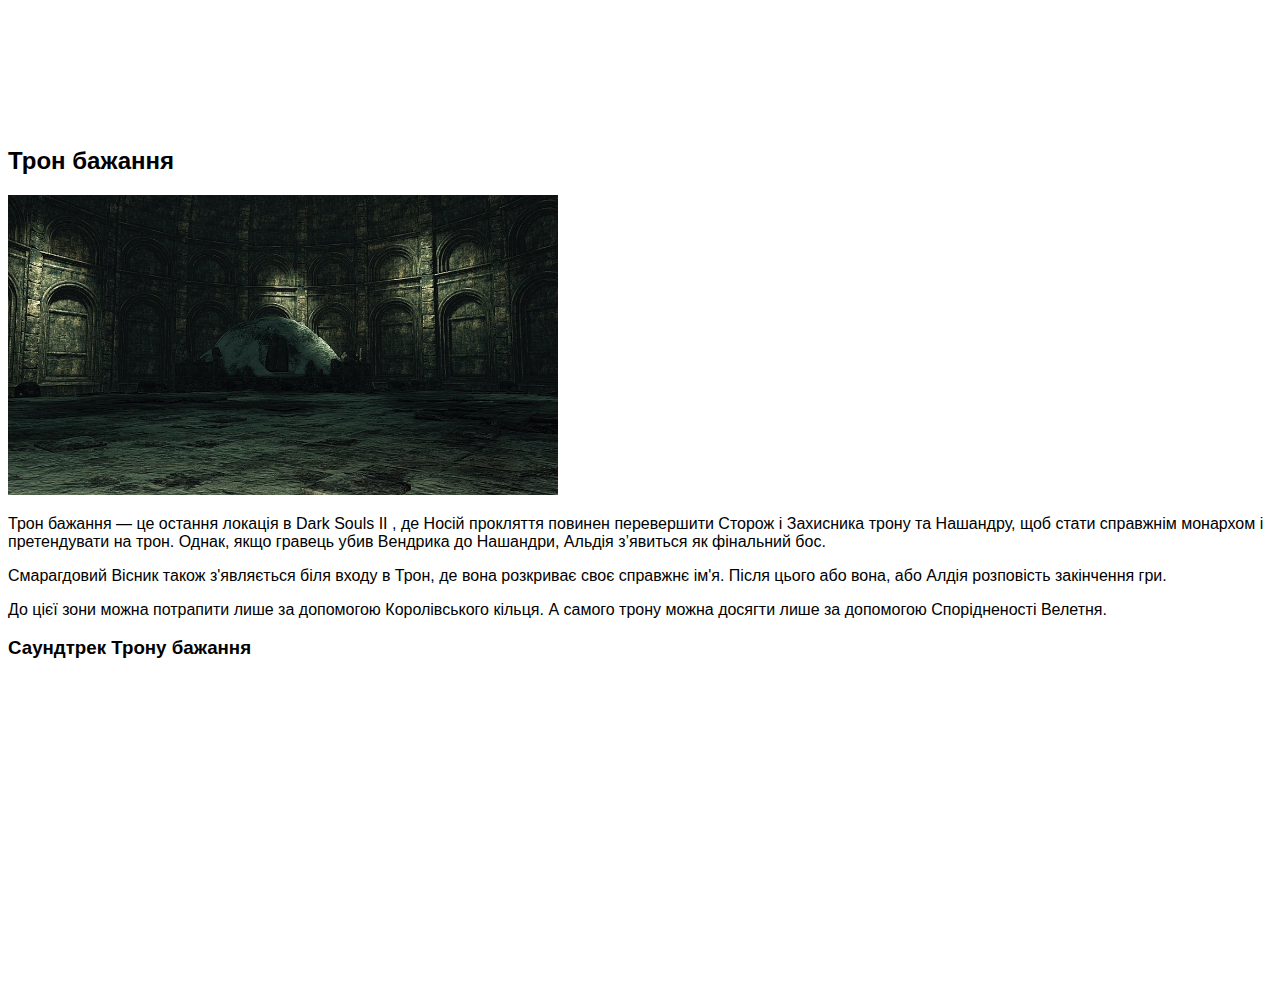
<file: locations.html>
<!DOCTYPE html>
<html>
    <head>
        <title>Локації</title>
        <link rel="stylesheet" href="style.css">
    </head>
    <body>
        <h1 class="title">Dark Souls II</h1>
        <nav class="nav">
            <a href="index.html">Головна</a> 
            <a href="enemy.html">Противники</a> 
            <a href="classes.html">Стартові класи</a> 
            <a href="items.html">Предмети</a>
            <a href="form.html">Опитування</a>
        </nav>
        <h1>Локації</h1>
        <h2>Карта Дрангліка</h2>
            <img src="images/Map-of-drangleic.jpg" width="550" height="450">
        <h2>Маджула</h2>
            <img src="images/Majula.jpg" width="550" height="300">
            <p>Маджула - невелике сільське містечко, розташоване біля узбережжя. 
                У Маджулі є деякі визначні пам’ятки, такі як невелика вежа на краю міста, особняк, 
                де можна знайти карту Дрангліка , і глибока яма в центрі з тунелями, доступними по драбині, 
                які ведуть до Могили Святих і Жолоб .</p>
            <p>Маджула діє як головний центр або база для персонажа гравця під час подій гри, 
                подібно до Нексуса в Demon's Souls і Firelink Shrine у ​​Dark Souls . Коли гравець рятує або зустрічає NPC, 
                згаданий персонаж часто знову зустрічається в Маджулі. Деякі з врятованих персонажів запропонують свої послуги гравцеві. 
                Маджула володіє першими доступними торговцями , ковалем і ковенантами .</p>
            <h3>Саундтрек Маджули</h3>
            <iframe width="550" height="315" src="https://www.youtube.com/embed/Z2SNVDTAVBc?si=x8cFAaTZFxM25zkK" title="YouTube video player" 
            frameborder="0" allow="accelerometer; autoplay; clipboard-write; encrypted-media; gyroscope; picture-in-picture; web-share" 
            allowfullscreen></iframe>
        <h2>Ліс полеглих гігантів</h2> 
            <img src="images/TheForestofFallenGiants.jpg" width="550" height="300">
            <p>Ліс полеглих гігантів — це лісова місцевість, наповнена буйною рослинністю, залитою сонячним світлом. 
                У цьому районі також можна знайти руїни давно залишеної фортеці, відомої як Вежа Кардинала. Кажуть, що ця споруда була побудована давно Королівством Дрангліка під час битви з Гігантами. 
                Порожнисті солдати все ще стоять на варті донині, а залишки кількох гігантів лежать у різних місцях. Саме тут гравці можуть вибрати альтернативні шляхи, щоб перейти до наступної області. 
                Кожен шлях пропонує різні переваги. Один із них, наприклад, дозволяє гравцеві уникати зони босса.</p>
            <h3>Саундтрек Лісу полеглих гігантів</h3>
            <iframe width="550" height="315" src="https://www.youtube.com/embed/1KzmFvwaZZo?si=Blbldy57CYQpddzK" title="YouTube video player" 
            frameborder="0" allow="accelerometer; autoplay; clipboard-write; encrypted-media; gyroscope; picture-in-picture; web-share" 
            allowfullscreen></iframe>
        <h2>Старий хаос</h2>
            <img src="images/TheOldChaos.jpg" width="550" height="300">
            <p>Старий Хаос — це велика платформа на плаву в морі лави з корінням, що звисає згори. Алсанна, Тихий Оракул відкриває до нього прохід. 
                Пройшовши крізь туманні ворота, гравець падає в глибоку яму, яка кладе його на платформу. Принаймні один Лицар Елеуму Лойс супроводжуватиме гравця в Хаос.</p>
            <p>Після прибуття обвуглені лицарі Лойса почнуть з’являтися з воріт порталу на краях платформи. Після того, як кілька з них будуть переможені, великі стовпи піднімуться з лави, 
                і Король спаленої слонової кістки вийде на арену, щоб розпочати фінальну битву з босом. Після того, як він буде переможений, на одному кінці платформи з’явиться промінь світла, 
                який повертатиметься назад у собор.</p>
            <p>Після поразки короля до Старого Хаосу можна постійно звертатися, щоб битися з обвугленими лицарями Лойса та отримати душі Лойса для Алсанни.</p>
            <h3>Саундтрек Старого Хаосу</h3>
            <iframe width="550" height="315" src="https://www.youtube.com/embed/f-ZqZWlzVUY?si=B2GCVvKk2b3_8IIJ" title="YouTube video player" 
            frameborder="0" allow="accelerometer; autoplay; clipboard-write; encrypted-media; gyroscope; picture-in-picture; web-share" allowfullscreen></iframe>
        <h2>Трон бажання</h2>
            <img src="images/Throne_Of_Want.jpg" width="550" height="300">
            <p>Трон бажання — це остання локація в Dark Souls II , де Носій прокляття повинен перевершити Сторож і Захисника трону та Нашандру, щоб стати справжнім монархом і претендувати на трон. 
                Однак, якщо гравець убив Вендрика до Нашандри, Альдія з’явиться як фінальний бос.</p>
            <p>Смарагдовий Вісник також з'являється біля входу в Трон, де вона розкриває своє справжнє ім'я. Після цього або вона, або Алдія розповість закінчення гри.</p>
            <p>До цієї зони можна потрапити лише за допомогою Королівського кільця. А самого трону можна досягти лише за допомогою Спорідненості Велетня.</p>
            <h3>Саундтрек Трону бажання</h3>
            <iframe width="550" height="315" src="https://www.youtube.com/embed/waIHAY43ZGA?si=sA0hiVDBehLqYIuJ" title="YouTube video player" 
            frameborder="0" allow="accelerometer; autoplay; clipboard-write; encrypted-media; gyroscope; picture-in-picture; web-share" allowfullscreen></iframe>
        <button id="themeToggleBtn" class="theme-toggle-button">Змінити тему</button>
        <button id="scrollToTopBtn" style="display: none;">↑</button>
        <noscript>Увімкніть JavaScrips!!!</noscript>
        <script src="js/scroll_button.js"></script>
        <script src="js/theme.js"></script>
    </body>
</html>
</file>
<file: style.css>
.nav a {
    text-decoration: none;
    padding: 10px 15px; 
    color: red; 
    font-weight: bold; 
    font-size: 16px;
}

.nav {
    display: flex;
    justify-content: center; 
    gap: 20px;
}

.title {
    font-family: 'Times New Roman', serif; 
    font-size: 36px; 
    text-transform: uppercase;
}

.table {
    width: 100%;
    border-collapse: collapse;
}

.table th, .table td {
    border: 1px solid #838383;
    padding: 8px;
    text-align: center;
}

.table th {
    background-color: #a6a5a5;
    font-weight: bold;
}

#scrollToTopBtn {
    position: fixed;
    bottom: 20px;
    right: 20px;
    padding: 10px 15px;
    font-size: 16px;
    cursor: pointer;
    display: none; 
    border-radius: 50%;
    width: 50px;
    height: 50px;
    text-align: center;
}

.animate-on-scroll {
    opacity: 0;
    transform: translateY(20px);
}

.animate-on-scroll.visible {
    opacity: 1;
    transform: translateY(0);
}

body.light-theme {
    background-color: white;
    color: black;
    font-family: 'Roboto', sans-serif;
}

body.dark-theme {
    background-color: black;
    color: white;
    font-family: 'Roboto', sans-serif;
}

body.light-theme #scrollToTopBtn {
    background-color: black;
    color: white;
}

body.dark-theme #scrollToTopBtn {
    background-color: white;
    color: black;
}

.theme-toggle-button {
    position: fixed;
    top: 20px;
    right: 20px;
    padding: 10px 20px;
    cursor: pointer;
    background-color: #333;
    color: white;
    border: none;
    border-radius: 5px;
    font-size: 16px;
}
</file>
